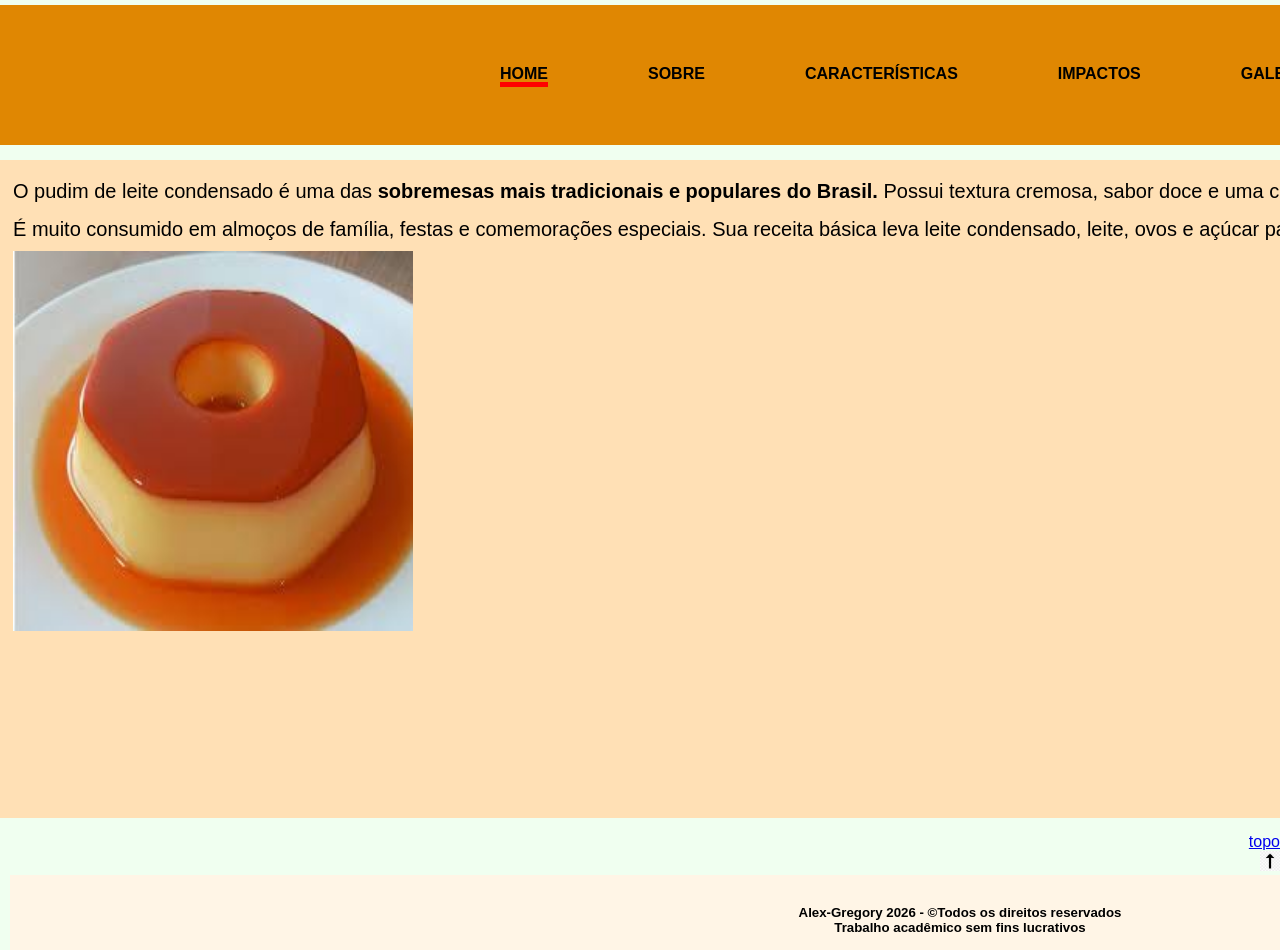
<file: index.html>
<!DOCTYPE html> 
<html lang="pt-br"> 
	<head>
         <title>Pudim de Leite</title>
	     <meta charset="utf-8"/> 
		 <meta name="viewport" content="width=device-width, inicial-scale=1"/> 
		 <link rel="icon"  type="image/jpg"      href="imagens\pudimleite.jpg"/> 
		<link rel="stylesheet" type="text/css" href="estilo.css"> 
	</head>
	<body>
       <div id="header">
			 <ul id="nav">
			    <li><a href="index.html" class="ativa">home</a></li>
			    <li><a href="sobre.html">sobre</a></li>
			    <li><a href="caracteristicas.html">características</a></li>
			    <li><a href="impactos.html">impactos</a></li>
				<li><a href="galeria.html">galeria</a></li>
				<li><a href="creditos.html">créditos</a></li>
			 </ul>
	  </div>
	  
	  <div id="conteudo">
	         <div class="artigo">
			    <p>O pudim de leite condensado é uma das <b>sobremesas mais tradicionais e populares do Brasil.</b>
				Possui textura cremosa, sabor doce e uma cobertura de calda caramelizada.
				 </p>
				 <p>É muito consumido em almoços de família, festas e comemorações especiais.
				 Sua receita básica leva leite condensado, leite, ovos e açúcar para a calda.  </p>
                
			 </div>
			 <div class="artigo">
			    <img src="imagens\pudimleite.jpg" width="400" height="380"/></h1>
			 </div>
	 </div>
		<div align ="right"><a href ="#">topo</a></div>
		<div align ="right"><a href ="#"><img src ="imagens\seta_cima.png" width ="20"></a></div>	 
	<div id="footer">
		<h5 align="center" font="Arial"> Alex-Gregory 2026 - &copyTodos os direitos reservados<br>Trabalho acadêmico sem fins lucrativos</h5>
	</div>
	
	</body>
</html>
</file>
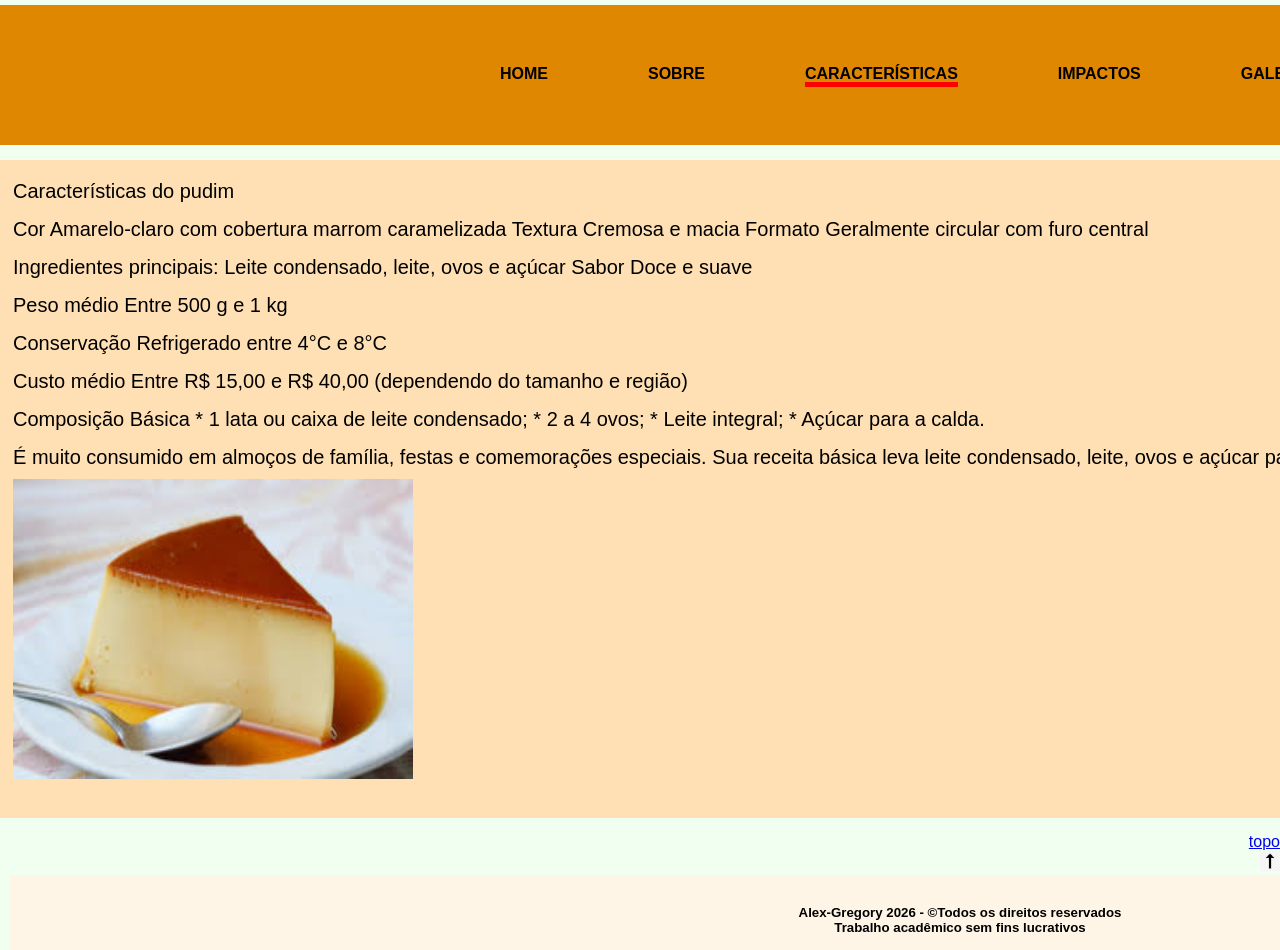
<file: caracteristicas.html>
<!DOCTYPE html> 
<html lang="pt-br"> 
	<head>
         <title>Pudim de Leite</title>
	     <meta charset="utf-8"/> 
		 <meta name="viewport" content="width=device-width, inicial-scale=1"/> 
		 <link rel="icon"  type="image/jpg"      href="imagens\pudimleite.jpg"/> 
		<link rel="stylesheet" type="text/css" href="estilo.css"> 
	</head>
	<body>
		
       <div id="header">
			 <ul id="nav">
			    <li><a href="index.html" >home</a></li>
			    <li><a href="sobre.html">sobre</a></li>
			    <li><a href="caracteristicas.html" class="ativa">características</a></li>
			    <li><a href="impactos.html">impactos</a></li>
				<li><a href="galeria.html">galeria</a></li>
				<li><a href="creditos.html">créditos</a></li>
			 </ul>
	  </div>
	  
	  <div id="conteudo">
	         <div class="artigo">
				<p>Características do pudim</p>
			    <p>Cor	Amarelo-claro com cobertura marrom caramelizada
				Textura	Cremosa e macia
				Formato	Geralmente circular com furo central</p>
				<p>Ingredientes principais:	Leite condensado, leite, ovos e açúcar
				Sabor	Doce e suave</p>
				<p>Peso médio	Entre 500 g e 1 kg</p>
				<p>Conservação	Refrigerado entre 4°C e 8°C</p>
				<p>Custo médio	Entre R$ 15,00 e R$ 40,00 (dependendo do tamanho e região)</p>
				<p>Composição Básica
				* 1 lata ou caixa de leite condensado;
				* 2 a 4 ovos;
				* Leite integral;
				* Açúcar para a calda.
				 </p>
				 <p>É muito consumido em almoços de família, festas e comemorações especiais.
				 Sua receita básica leva leite condensado, leite, ovos e açúcar para a calda.  </p>
                
			 </div>
			  <div class="artigo">
			    <img src="imagens\pudimlegal.jpg" width="400" height="300"/></h1>
			 </div>
	 </div>
		<div align ="right"><a href ="#">topo</a></div>
		<div align ="right"><a href ="#"><img src ="imagens\seta_cima.png" width ="20"></a></div>	 
	<div id="footer">
		<h5 align="center" font="Arial"> Alex-Gregory 2026 - &copyTodos os direitos reservados<br>Trabalho acadêmico sem fins lucrativos</h5>
	</div>
	
	</body>
</html>
</file>
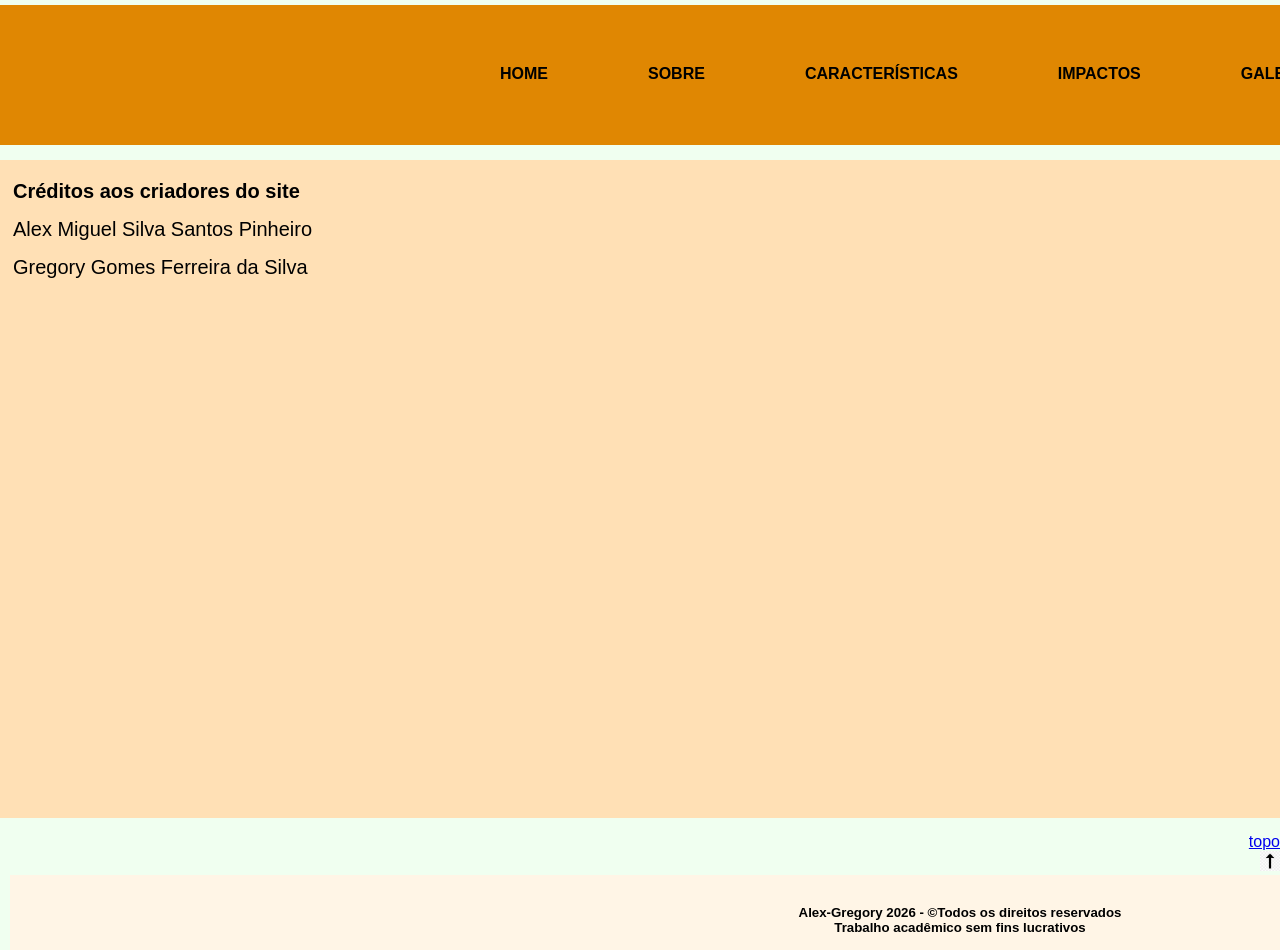
<file: creditos.html>
<!DOCTYPE html> 
<html lang="pt-br"> 
	<head>
         <title>Pudim de Leite</title>
	     <meta charset="utf-8"/> 
		 <meta name="viewport" content="width=device-width, inicial-scale=1"/> 
		 <link rel="icon"  type="image/jpg"      href="imagens\pudimleite.jpg"/> 
		<link rel="stylesheet" type="text/css" href="estilo.css"> 
	</head>
	<body>
		
       <div id="header">
			 <ul id="nav">
			    <li><a href="index.html">home</a></li>
			    <li><a href="sobre.html">sobre</a></li>
			    <li><a href="caracteristicas.html">características</a></li>
			    <li><a href="impactos.html">impactos</a></li>
				<li><a href="galeria.html">galeria</a></li>
				<li><a href="creditos.html"class="ativa">créditos</a></li>
			 </ul>
	  </div>
	  
	  <div id="conteudo">
	         <div class="artigo">
				<p><b>Créditos aos criadores do site</b></p>
			    <p>Alex Miguel Silva Santos Pinheiro</p>
				 <p>Gregory Gomes Ferreira da Silva</p>
                
			 </div>
	 </div>
			 <div align ="right"><a href ="#">topo</a></div>
		<div align ="right"><a href ="#"><img src ="imagens\seta_cima.png" width ="20"></a></div>
	<div id="footer">
		<h5 align="center" font="Arial"> Alex-Gregory 2026 - &copyTodos os direitos reservados<br>Trabalho acadêmico sem fins lucrativos</h5>
	</div>
	
	</body>
</html>
</file>
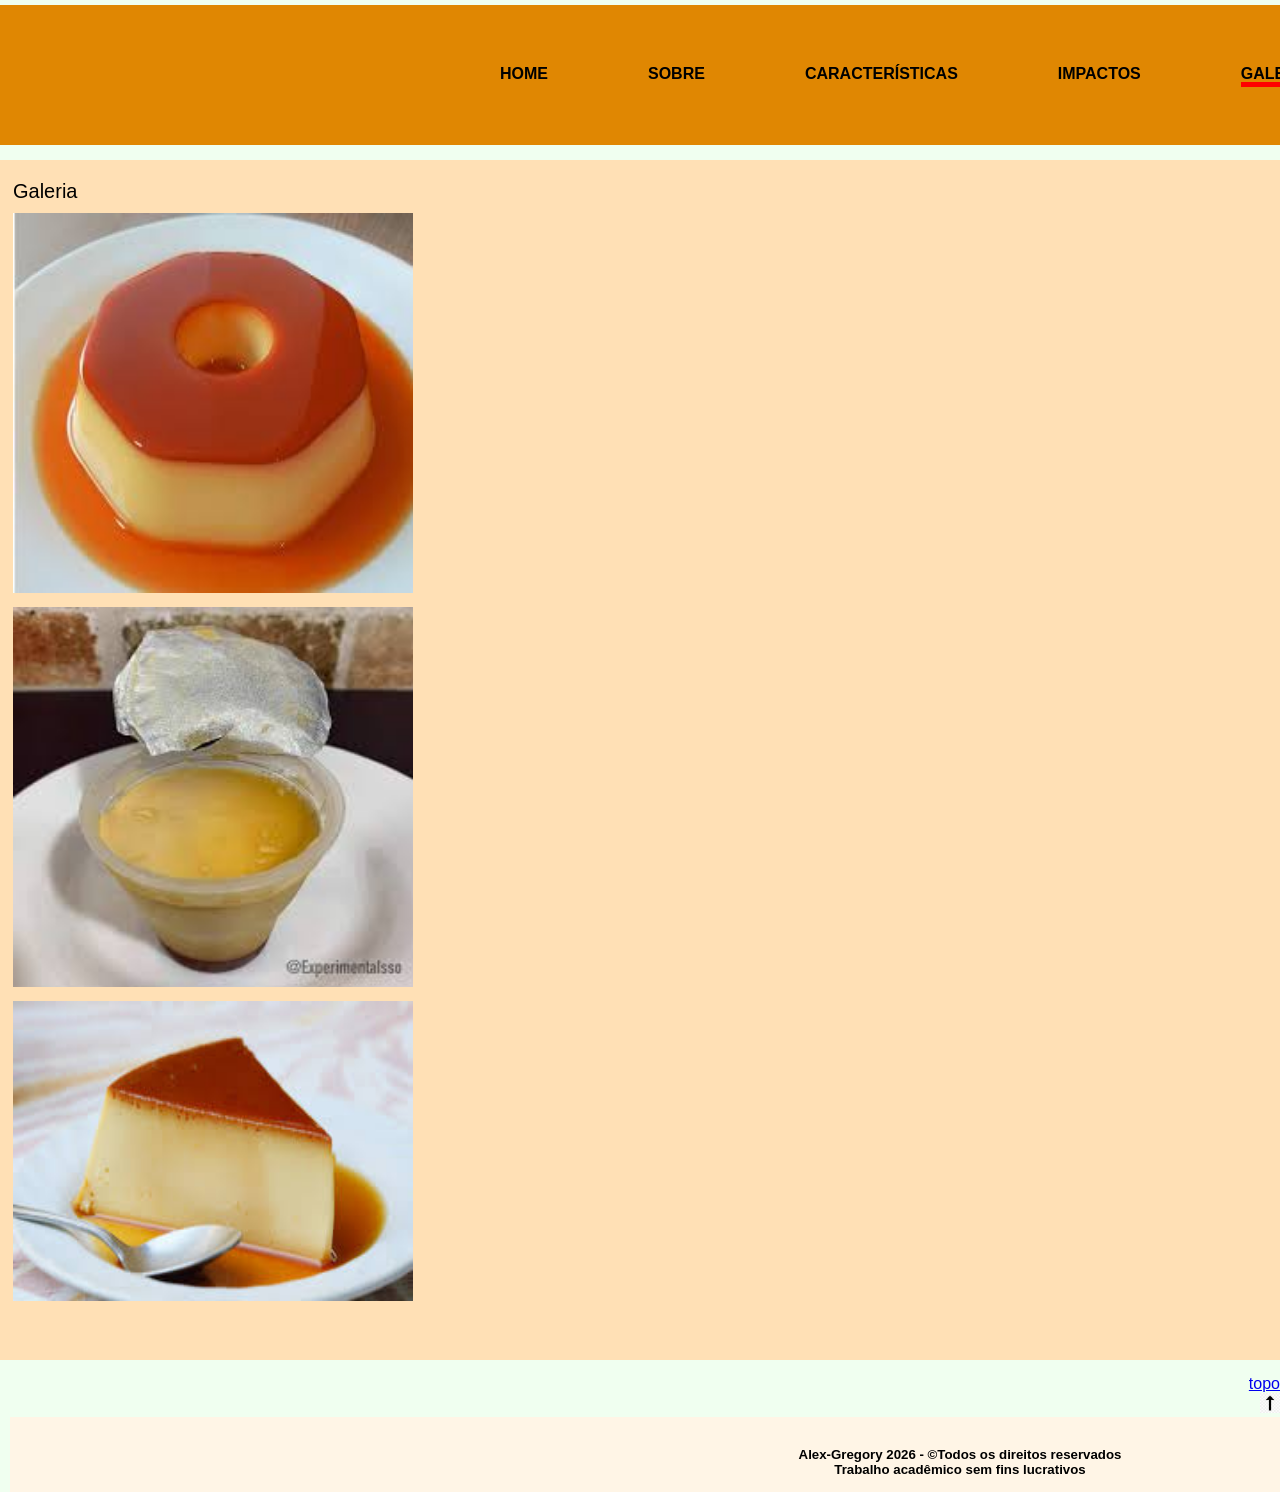
<file: galeria.html>
<!DOCTYPE html> 
<html lang="pt-br"> 
	<head>
         <title>Pudim de Leite</title>
	     <meta charset="utf-8"/> 
		 <meta name="viewport" content="width=device-width, inicial-scale=1"/> 
		 <link rel="icon"  type="image/jpg"      href="imagens\pudimleite.jpg"/> 
		<link rel="stylesheet" type="text/css" href="estilo.css"> 
	</head>
	<body>
		
       <div id="header">
			 <ul id="nav">
			    <li><a href="index.html">home</a></li>
			    <li><a href="sobre.html">sobre</a></li>
			    <li><a href="caracteristicas.html">características</a></li>
			    <li><a href="impactos.html">impactos</a></li>
				<li><a href="galeria.html"class="ativa">galeria</a></li>
				<li><a href="creditos.html">créditos</a></li>
			 </ul>
	  </div>
	  
	  <div id="conteudo3">
	         <div class="artigo">
			    <p>Galeria</p>
                
			 </div>
			 <div class="artigo">
			    <img src="imagens\pudimleite.jpg" width="400" height="380"/></h1>
			 </div>
			 <div class="artigo">
			    <img src="imagens\pudimzinho.jpg" width="400" height="380"/></h1>
			 </div>
			 <div class="artigo">
			    <img src="imagens\pudimlegal.jpg" width="400" height="300"/></h1>
			 </div>
	 </div>
		<div align ="right"><a href ="#">topo</a></div>
		<div align ="right"><a href ="#"><img src ="imagens\seta_cima.png" width ="20"></a></div>	 
	<div id="footer">
		<h5 align="center" font="Arial"> Alex-Gregory 2026 - &copyTodos os direitos reservados<br>Trabalho acadêmico sem fins lucrativos</h5>
	</div>
	
	</body>
</html>
</file>
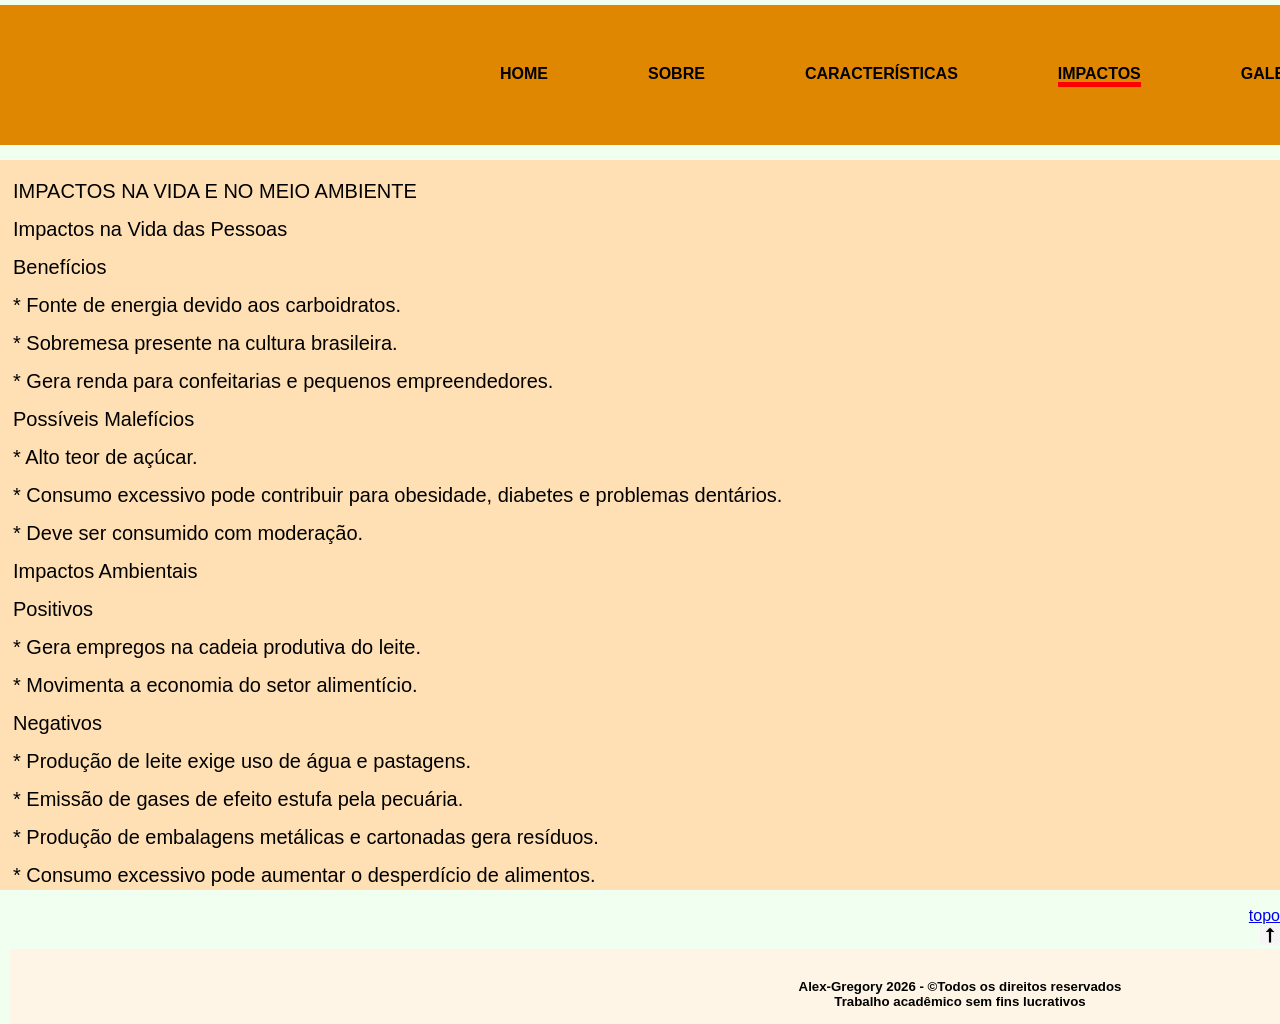
<file: impactos.html>
<!DOCTYPE html> 
<html lang="pt-br"> 
	<head>
         <title>Pudim de Leite</title>
	     <meta charset="utf-8"/> 
		 <meta name="viewport" content="width=device-width, inicial-scale=1"/> 
		 <link rel="icon"  type="image/jpg"      href="imagens\pudimleite.jpg"/> 
		<link rel="stylesheet" type="text/css" href="estilo.css"> 
	</head>
	<body>
	
       <div id="header">
			 <ul id="nav">
			    <li><a href="index.html" >home</a></li>
			    <li><a href="sobre.html">sobre</a></li>
			    <li><a href="caracteristicas.html">características</a></li>
			    <li><a href="impactos.html"class="ativa">impactos</a></li>
				<li><a href="galeria.html">galeria</a></li>
				<li><a href="creditos.html">créditos</a></li>
			 </ul>
	  </div>
	  
	  <div id="conteudo2">
	         <div class="artigo">
			    <p>IMPACTOS NA VIDA E NO MEIO AMBIENTE</p>
					<p>Impactos na Vida das Pessoas</p>

					<p>Benefícios</p>

					<p>* Fonte de energia devido aos carboidratos.</p>
					<p>* Sobremesa presente na cultura brasileira.</p>
					<p>* Gera renda para confeitarias e pequenos empreendedores.</p>

					<p>Possíveis Malefícios</p>

					<p>* Alto teor de açúcar.</p>
					<p>* Consumo excessivo pode contribuir para obesidade, diabetes e problemas dentários.</p>
					<p>* Deve ser consumido com moderação.  </p>

					<p>Impactos Ambientais</p>

					<p>Positivos</p>

					<p>* Gera empregos na cadeia produtiva do leite.</p>
					<p>* Movimenta a economia do setor alimentício.</p>

					<p>Negativos</p>

					<p>* Produção de leite exige uso de água e pastagens.</p>
					<p>* Emissão de gases de efeito estufa pela pecuária.</p>
					<p>* Produção de embalagens metálicas e cartonadas gera resíduos.</p>
					<p>* Consumo excessivo pode aumentar o desperdício de alimentos.</p>
				 </p>
                
			 </div>
	 </div>
		<div align ="right"><a href ="#">topo</a></div>
		<div align ="right"><a href ="#"><img src ="imagens\seta_cima.png" width ="20"></a></div>	 
	<div id="footer">
		<h5 align="center" font="Arial"> Alex-Gregory 2026 - &copyTodos os direitos reservados<br>Trabalho acadêmico sem fins lucrativos</h5>
	</div>
	
	</body>
</html>
</file>
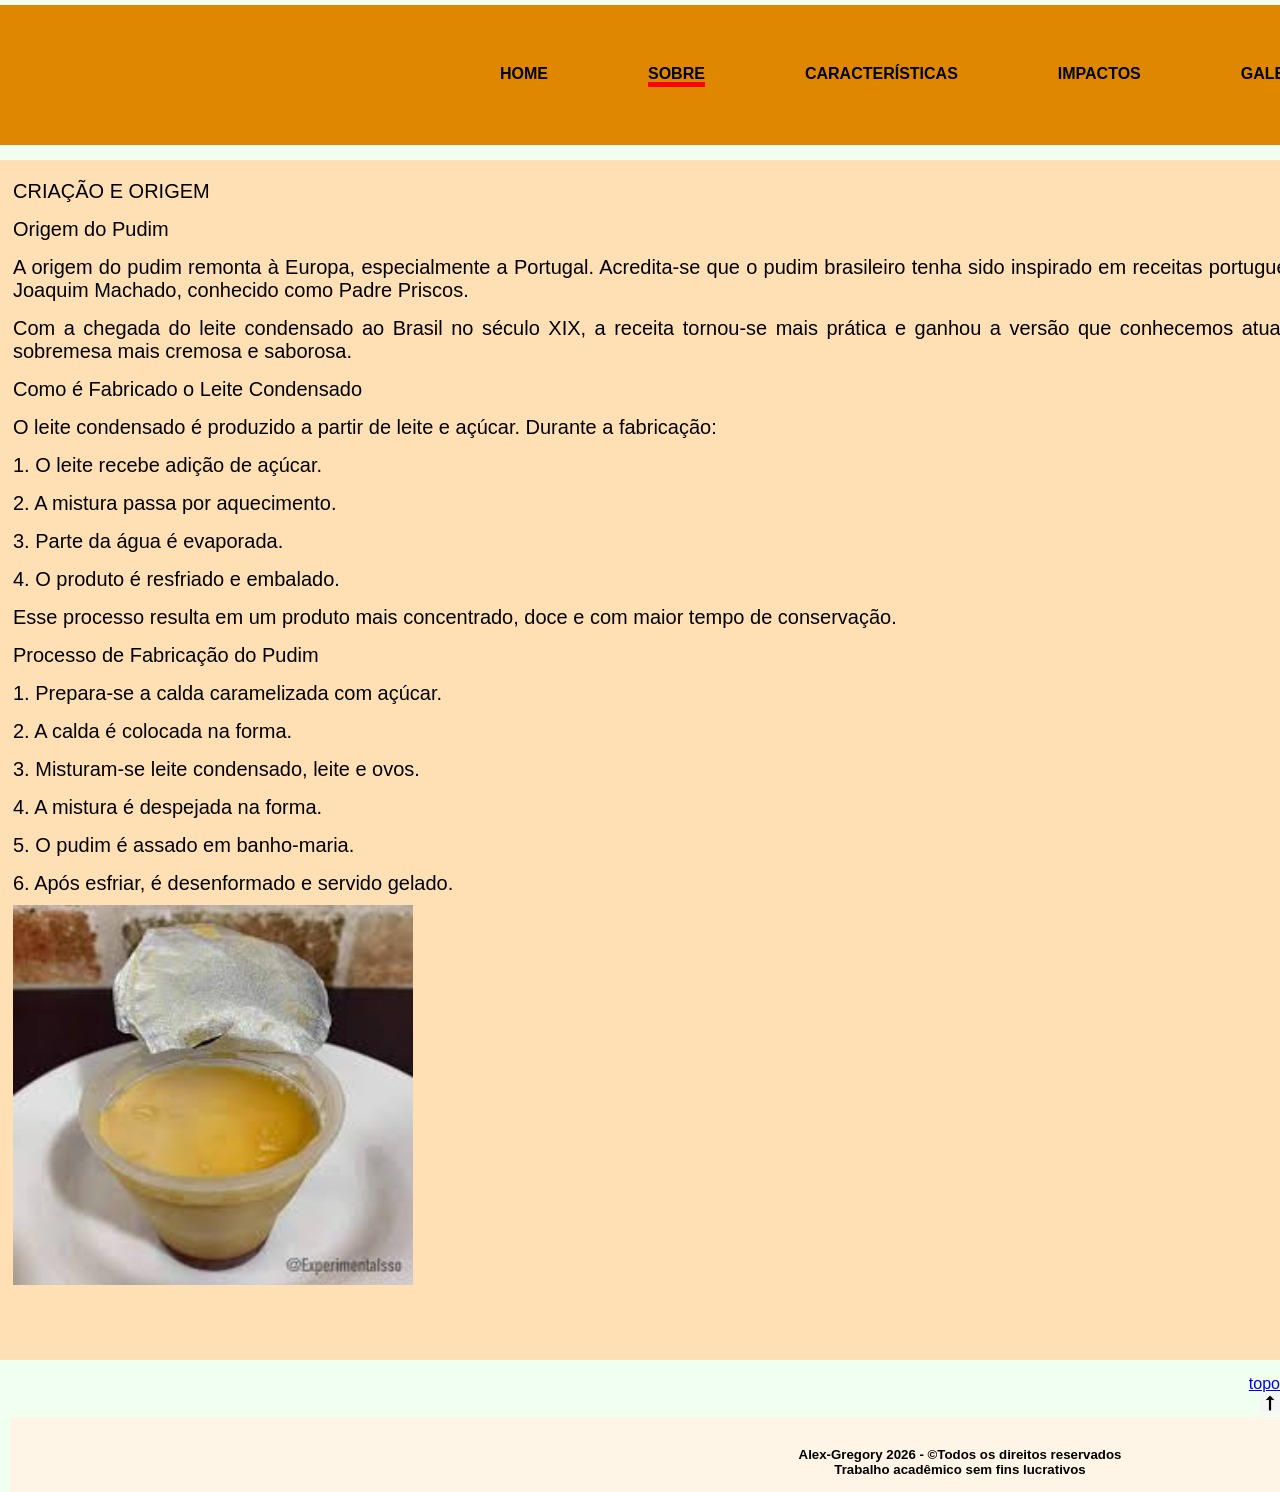
<file: sobre.html>
<!DOCTYPE html> 
<html lang="pt-br"> 
	<head>
         <title>Pudim de Leite</title>
	     <meta charset="utf-8"/> 
		 <meta name="viewport" content="width=device-width, inicial-scale=1"/> 
		 <link rel="icon"  type="image/jpg"      href="imagens\pudimleite.jpg"/> 
		<link rel="stylesheet" type="text/css" href="estilo.css"> 
	</head>
	<body>
		
       <div id="header">
			 <ul id="nav">
			    <li><a href="index.html">home</a></li>
			    <li><a href="sobre.html"class="ativa">sobre</a></li>
			    <li><a href="caracteristicas.html">características</a></li>
			    <li><a href="impactos.html">impactos</a></li>
				<li><a href="galeria.html">galeria</a></li>
				<li><a href="creditos.html">créditos</a></li>
			 </ul>
	  </div>
	  
	  <div id="conteudo3">
	         <div class="artigo">
			    <p>CRIAÇÃO E ORIGEM</p>
				<p>Origem do Pudim</p>

				<p>A origem do pudim remonta à Europa, especialmente a Portugal. Acredita-se que o pudim brasileiro
				tenha sido inspirado em receitas portuguesas, como o “Pudim de Priscos”, criado pelo padre Manuel Joaquim Machado, conhecido como Padre Priscos. </p> 

				<p>Com a chegada do leite condensado ao Brasil no século XIX, a receita tornou-se mais prática e ganhou a versão
				que conhecemos atualmente. O leite condensado facilitou o preparo e deixou a sobremesa mais cremosa e saborosa.  </p>

				<p>Como é Fabricado o Leite Condensado</p>

				<p>O leite condensado é produzido a partir de leite e açúcar. Durante a fabricação:</p>

				<p>1. O leite recebe adição de açúcar.</p>
				<p>2. A mistura passa por aquecimento.</p>
				<p>3. Parte da água é evaporada.</p>
				<p>4. O produto é resfriado e embalado.</p>

				<p>Esse processo resulta em um produto mais concentrado, doce e com maior tempo de conservação.</p>

				<p>Processo de Fabricação do Pudim</p>

				<p>1. Prepara-se a calda caramelizada com açúcar.</p>
				<p>2. A calda é colocada na forma.</p>
				<p>3. Misturam-se leite condensado, leite e ovos.</p>
				<p>4. A mistura é despejada na forma.</p>
				<p>5. O pudim é assado em banho-maria.</p>
				<p>6. Após esfriar, é desenformado e servido gelado.</p>
                
			 </div>
			 <div class="artigo">
			    <img src="imagens\pudimzinho.jpg" width="400" height="380"/></h1>
			 </div>
	 </div>
		<div align ="right"><a href ="#">topo</a></div>
		<div align ="right"><a href ="#"><img src ="imagens\seta_cima.png" width ="20"></a></div>	 
	<div id="footer">
		<h5 align="center" font="Arial"> Alex-Gregory 2026 - &copyTodos os direitos reservados<br>Trabalho acadêmico sem fins lucrativos</h5>
	</div>
	
	</body>
</html>
</file>
<file: estilo.css>
*{
   margin: 0px;
   padding: 0px;
   }
body{
      background:#F0FFF0;
      font-family: arial;
	  margin-top:5px;
	} 
/*Inicio do cabecalho --header */
#header{
       width: 1900px;
	   height: 140px;
	   margin: 0px auto;
	   background:#E08702;
	     }	
#header h1{
	       display: block; /*bloqueia linha*/
		  float:left;
		  	   }
#nav{ 
		  list-style:none; /*retira marcadores*/
		  padding-left: 0px;
		  display: block;
		  float: left;
		  margin-left: 400px;	/*altera o banner do menu*/
		  margin-top:60px;	  
	     }
/*vai deixar os coiso em linha reta*/
#nav li {
	      float:left;
		  margin-left: 100px;/*distância entre os menu*/
		  }	
/*tira sublinhado*/
#nav a {
	      text-decoration: none;
		  text-transform: uppercase;
		  padding-top: 8px;
		  color:#000000;
		  font-weight: bold;
		  }	
#nav a:hover{
		 	  border-bottom: 5px solid #FF0000;
		  }	 
ul#nav a.ativa{
		     border-bottom: 5px solid #FF0000;
		  }
/*fim do cabecalho--header */
#banner{
		 margin-top:15px;
		 width: 800px;
		 height: 247px;
		 margin: 0px auto;
		 position: relative;
	   } 
 #section{
		   width:800px;
		   height:150px;
		   background:#F0FFF0;
		   margin:15px auto; /* sem pixel pode ser % ou Em todos */
		   } 	
.article{
		   width:250px;
		   float:left;
		   margin:5px 8px;
		   } 	
.article h1{
		         font-size: 22px;
			 font-weight: bold;
			 text-transform:uppercase;
			 text-align:center;
		   } 		
.article p{
		   padding-top:px;
		   font-size: 12px;
		   text-align:justify;
		   }		   
 #footer{
	   width: 1900px;
	   height: 45px;
	   background:#FFF5E6;
	   float:left;
	   margin:0 auto;
	   padding-top:30px;
	   margin-left:10px;
	   }
#footer p{
	   font-size: 12px;
	   text-align: center;
	  }
/*Codificacao da pagina Clinica*/			 
 #conteudo{
	   width:1895px;
	   height:658px;
	   background:#FFE0B5;
	   margin:15px auto; 
	   padding-left:5px;
	   }	
.artigo{
		   width:1800px;
		   margin:5px 8px;
		   float:left;
		   }	  	
.artigo p{
		   padding-top:15px; 
		   font-size: 20px;
		   text-align:justify;
		   }
#conteudo2{
	   width:1895px;
	   height:730px;
	   background:#FFE0B5;
	   margin:15px auto; 
	   padding-left:5px;
	   }	
.artigo{
		   width:1800px;
		   margin:5px 8px;
		   float:left;
		   }	  	
.artigo p{
		   padding-top:15px; 
		   font-size: 20px;
		   text-align:justify;
		   }
#conteudo3{
	   width:1895px;
	   height:1200px;
	   background:#FFE0B5;
	   margin:15px auto; 
	   padding-left:5px;
	   }	
.artigo{
		   width:1800px;
		   margin:5px 8px;
		   float:left;
		   }	  	
.artigo p{
		   padding-top:15px; 
		   font-size: 20px;
		   text-align:justify;
		   }
/* FIM Codificacao da pagina Clinica*/	
/*Codificacão da pagina servico*/		
#conteudo1{
	   width:800px;
	   height:400px;
	   background:#F0FFF0;
	   margin:15px auto; 
	   padding-left:5px;
	   } 
.artigo1{
		   width:350px;
		   margin:5px 8px;
		   float:left;
		   }	
.artigo1  h1{
	        font-weight:bold;
		    margin-bottom:5px;
		  	   }	
.artigo1 ul{
		   padding-top:15px;
		   font-size: 17px;
		   list-style:none; /*retira marcadores*/
	       padding-left: 0px;
		   }
</file>
